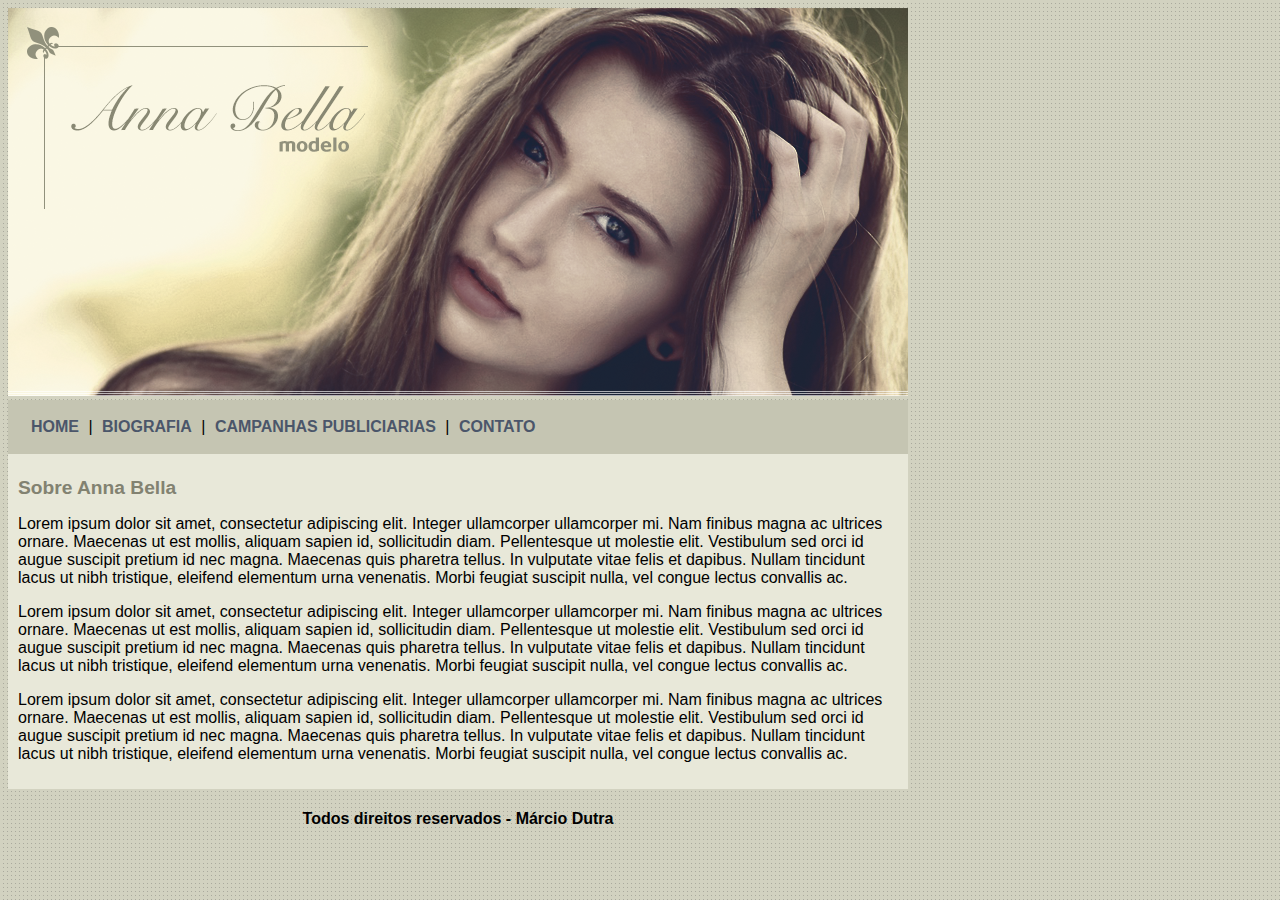
<file: index.html>
<!DOCTYPE html>
<html lang="pt">
<head>
    <meta charset="UTF-8">
    <meta name="viewport" content="width=device-width, initial-scale=1.0">
    <link rel="stylesheet" type="text/css" href="estilo.css">

    <title>Anna Bella - Oficial</title>
</head>
<body>
    <div id="principal">
        <img src="imagens/capa.png">

        <div id="menu">
            <a href="index.html">HOME</a> |
            <a href="biografia.html">BIOGRAFIA</a> |
            <a href="campanhas-publicitarias.html">CAMPANHAS PUBLICIARIAS</a> |
            <a href="contato.html">CONTATO</a>
        </div>

        <div id="conteudo">
            <h1>Sobre Anna Bella</h1>
            <p>Lorem ipsum dolor sit amet, consectetur adipiscing elit. Integer ullamcorper ullamcorper mi. Nam finibus magna ac ultrices 
                ornare. Maecenas ut est mollis, aliquam sapien id, sollicitudin diam. Pellentesque ut molestie elit. Vestibulum sed orci id 
                augue suscipit pretium id nec magna. Maecenas quis pharetra tellus. In vulputate vitae felis et dapibus. Nullam tincidunt 
                lacus ut nibh tristique, eleifend elementum urna venenatis. Morbi feugiat suscipit nulla, vel congue lectus convallis ac.
            </p>
            <p>Lorem ipsum dolor sit amet, consectetur adipiscing elit. Integer ullamcorper ullamcorper mi. Nam finibus magna ac ultrices 
                ornare. Maecenas ut est mollis, aliquam sapien id, sollicitudin diam. Pellentesque ut molestie elit. Vestibulum sed orci id 
                augue suscipit pretium id nec magna. Maecenas quis pharetra tellus. In vulputate vitae felis et dapibus. Nullam tincidunt 
                lacus ut nibh tristique, eleifend elementum urna venenatis. Morbi feugiat suscipit nulla, vel congue lectus convallis ac.
            </p>
            <p>Lorem ipsum dolor sit amet, consectetur adipiscing elit. Integer ullamcorper ullamcorper mi. Nam finibus magna ac ultrices 
                ornare. Maecenas ut est mollis, aliquam sapien id, sollicitudin diam. Pellentesque ut molestie elit. Vestibulum sed orci id 
                augue suscipit pretium id nec magna. Maecenas quis pharetra tellus. In vulputate vitae felis et dapibus. Nullam tincidunt 
                lacus ut nibh tristique, eleifend elementum urna venenatis. Morbi feugiat suscipit nulla, vel congue lectus convallis ac.
            </p>
        </div>
        <div id="rodape">
            <h4>Todos direitos reservados - Márcio Dutra</h4>
        </div>
    </div>
</body>
</html>
</file>
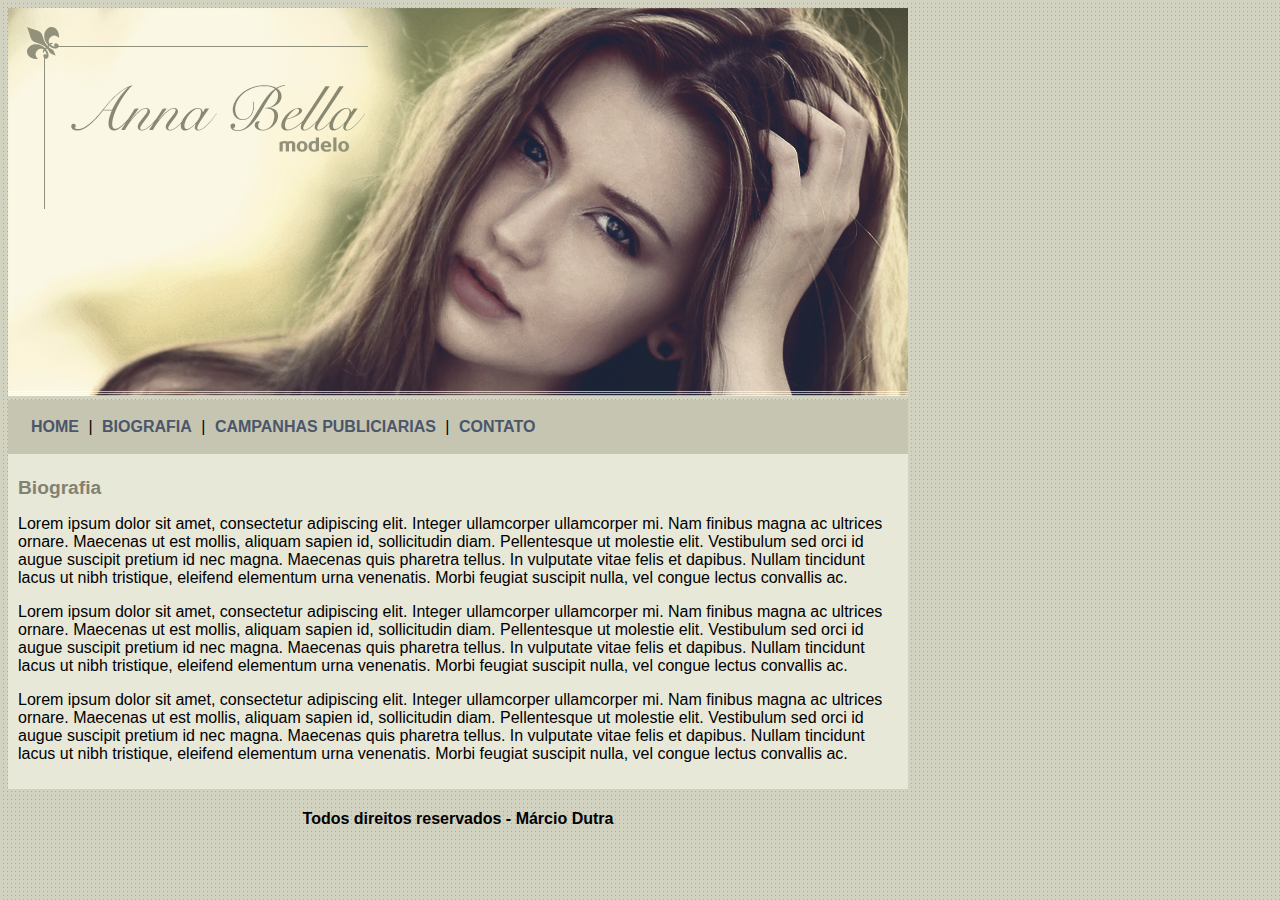
<file: biografia.html>
<!DOCTYPE html>
<html lang="pt">
<head>
    <meta charset="UTF-8">
    <meta name="viewport" content="width=device-width, initial-scale=1.0">
    <link rel="stylesheet" type="text/css" href="estilo.css">

    <title>Anna Bella - Biografia</title>
</head>
<body>
    <div id="principal">
        <img src="imagens/capa.png">

        <div id="menu">
            <a href="index.html">HOME</a> |
            <a href="biografia.html">BIOGRAFIA</a> |
            <a href="campanhas-publicitarias.html">CAMPANHAS PUBLICIARIAS</a> |
            <a href="contato.html">CONTATO</a>
        </div>

        <div id="conteudo">
            <h1>Biografia</h1>
            <p>Lorem ipsum dolor sit amet, consectetur adipiscing elit. Integer ullamcorper ullamcorper mi. Nam finibus magna ac ultrices 
                ornare. Maecenas ut est mollis, aliquam sapien id, sollicitudin diam. Pellentesque ut molestie elit. Vestibulum sed orci id 
                augue suscipit pretium id nec magna. Maecenas quis pharetra tellus. In vulputate vitae felis et dapibus. Nullam tincidunt 
                lacus ut nibh tristique, eleifend elementum urna venenatis. Morbi feugiat suscipit nulla, vel congue lectus convallis ac.
            </p>
            <p>Lorem ipsum dolor sit amet, consectetur adipiscing elit. Integer ullamcorper ullamcorper mi. Nam finibus magna ac ultrices 
                ornare. Maecenas ut est mollis, aliquam sapien id, sollicitudin diam. Pellentesque ut molestie elit. Vestibulum sed orci id 
                augue suscipit pretium id nec magna. Maecenas quis pharetra tellus. In vulputate vitae felis et dapibus. Nullam tincidunt 
                lacus ut nibh tristique, eleifend elementum urna venenatis. Morbi feugiat suscipit nulla, vel congue lectus convallis ac.
            </p>
            <p>Lorem ipsum dolor sit amet, consectetur adipiscing elit. Integer ullamcorper ullamcorper mi. Nam finibus magna ac ultrices 
                ornare. Maecenas ut est mollis, aliquam sapien id, sollicitudin diam. Pellentesque ut molestie elit. Vestibulum sed orci id 
                augue suscipit pretium id nec magna. Maecenas quis pharetra tellus. In vulputate vitae felis et dapibus. Nullam tincidunt 
                lacus ut nibh tristique, eleifend elementum urna venenatis. Morbi feugiat suscipit nulla, vel congue lectus convallis ac.
            </p>
        </div>
        <div id="rodape">
            <h4>Todos direitos reservados - Márcio Dutra</h4>
        </div>
    </div>
</body>
</html>
</file>
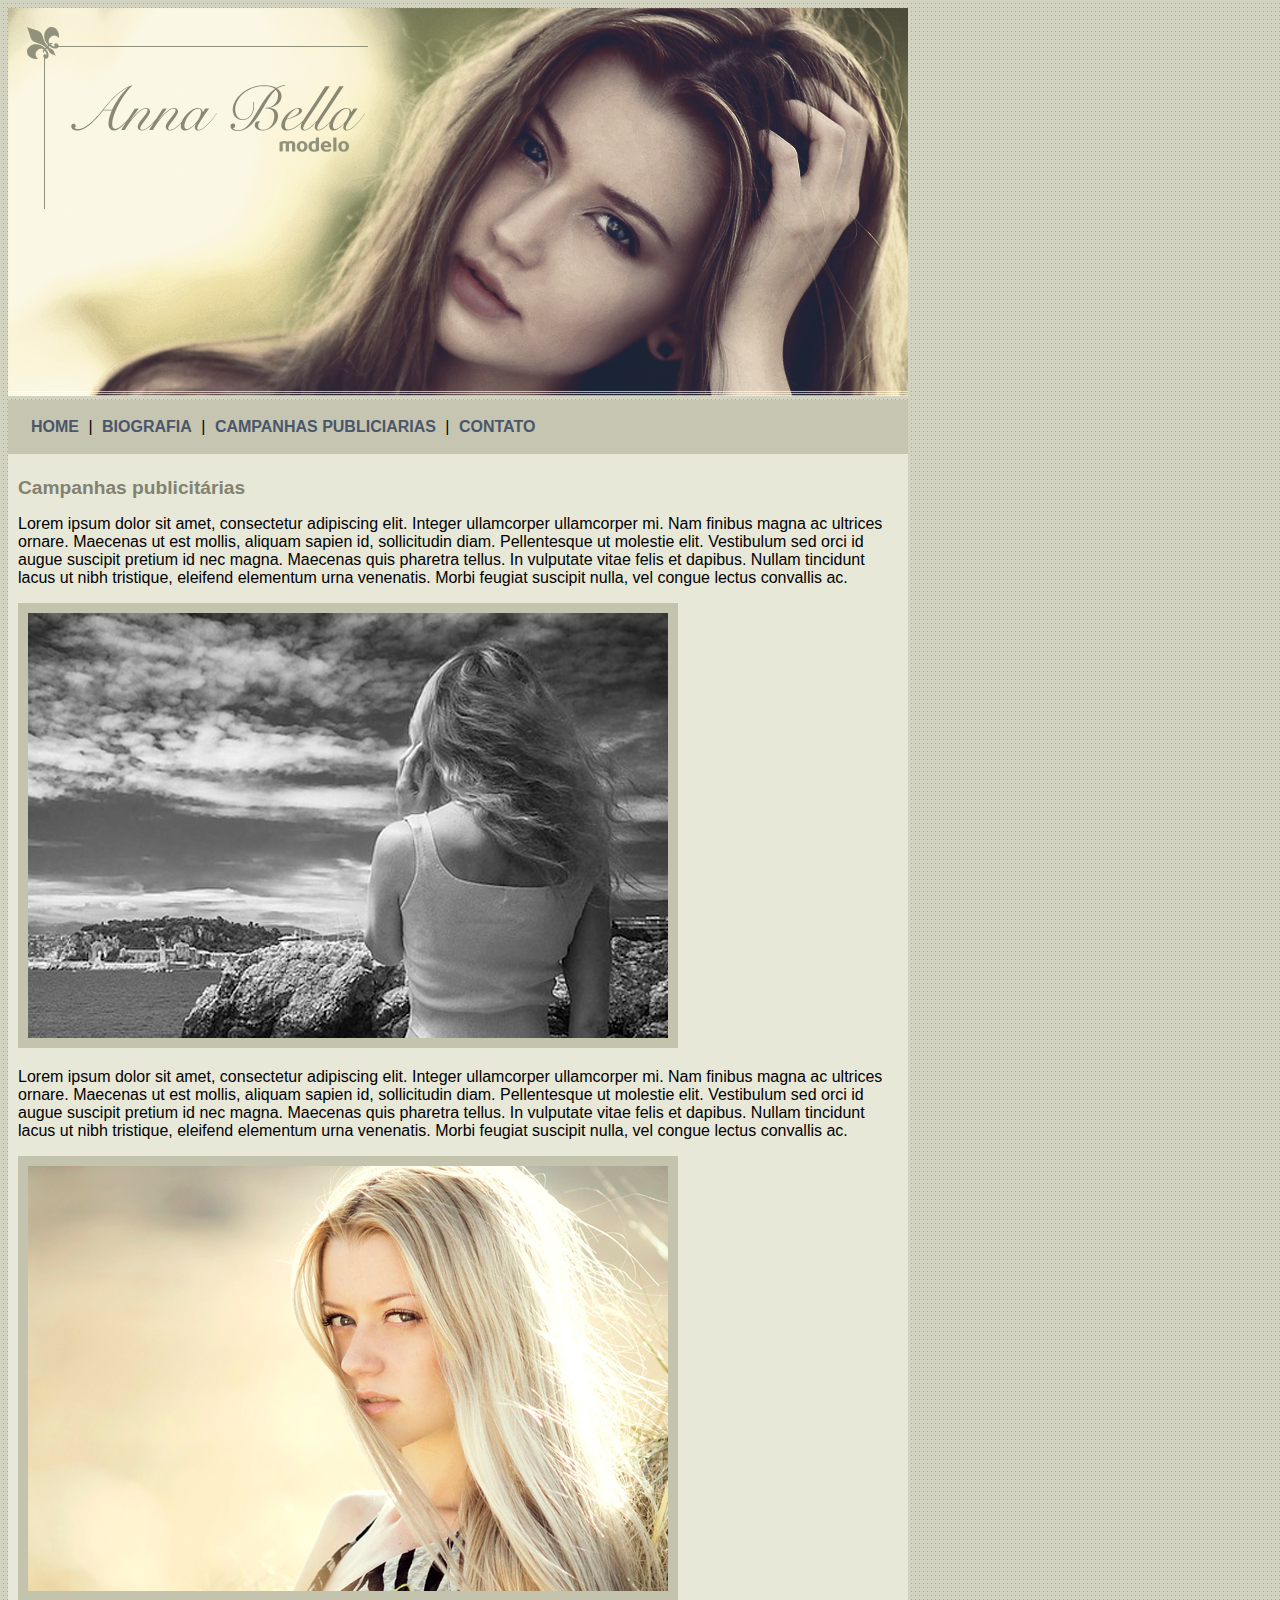
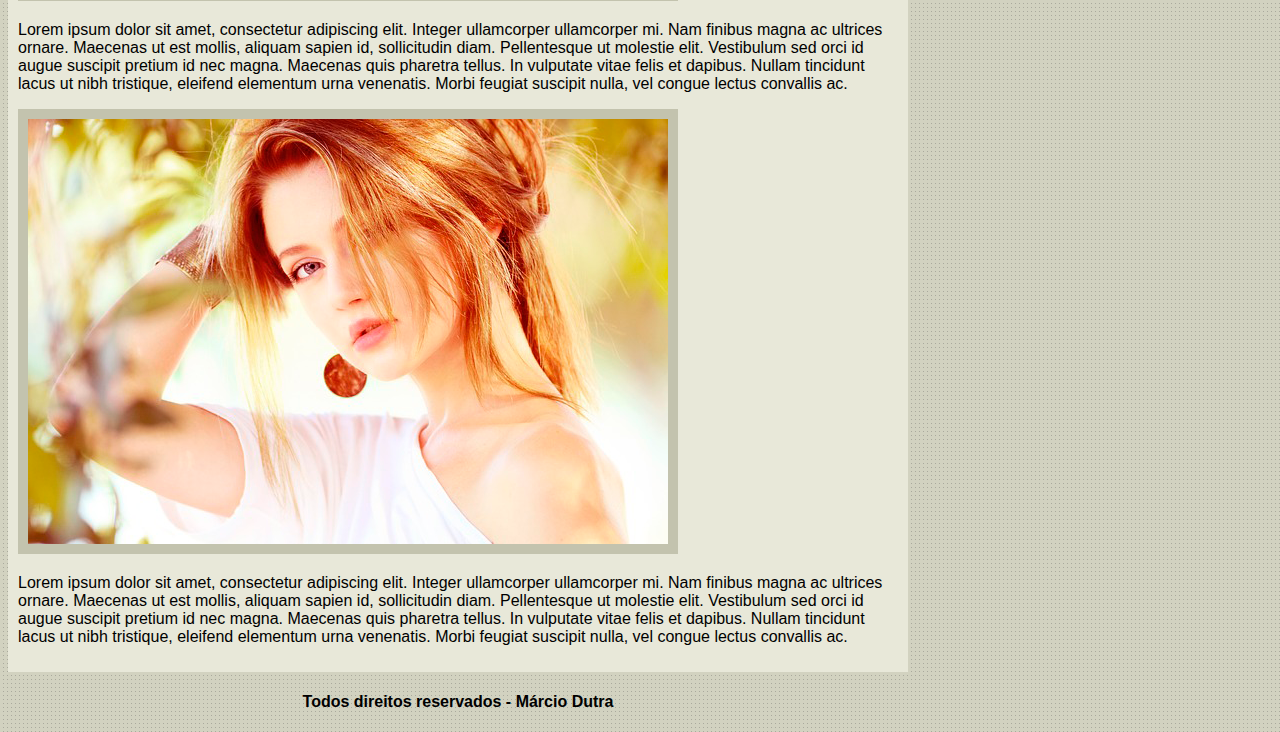
<file: campanhas-publicitarias.html>
<!DOCTYPE html>
<html lang="pt">
<head>
    <meta charset="UTF-8">
    <meta name="viewport" content="width=device-width, initial-scale=1.0">
    <link rel="stylesheet" type="text/css" href="estilo.css">

    <title>Anna Bella - Campanhas publicitárias</title>
</head>
<body>
    <div id="principal">
        <img src="imagens/capa.png">

        <div id="menu">
            <a href="index.html">HOME</a> |
            <a href="biografia.html">BIOGRAFIA</a> |
            <a href="campanhas-publicitarias.html">CAMPANHAS PUBLICIARIAS</a> |
            <a href="contato.html">CONTATO</a>
        </div>

        <div id="conteudo">
            <h1>Campanhas publicitárias</h1>
            <p>Lorem ipsum dolor sit amet, consectetur adipiscing elit. Integer ullamcorper ullamcorper mi. Nam finibus magna ac ultrices 
                ornare. Maecenas ut est mollis, aliquam sapien id, sollicitudin diam. Pellentesque ut molestie elit. Vestibulum sed orci id 
                augue suscipit pretium id nec magna. Maecenas quis pharetra tellus. In vulputate vitae felis et dapibus. Nullam tincidunt 
                lacus ut nibh tristique, eleifend elementum urna venenatis. Morbi feugiat suscipit nulla, vel congue lectus convallis ac.
            </p>

            <img src="imagens/foto1.png" class="img-campanha">

            <p>Lorem ipsum dolor sit amet, consectetur adipiscing elit. Integer ullamcorper ullamcorper mi. Nam finibus magna ac ultrices 
                ornare. Maecenas ut est mollis, aliquam sapien id, sollicitudin diam. Pellentesque ut molestie elit. Vestibulum sed orci id 
                augue suscipit pretium id nec magna. Maecenas quis pharetra tellus. In vulputate vitae felis et dapibus. Nullam tincidunt 
                lacus ut nibh tristique, eleifend elementum urna venenatis. Morbi feugiat suscipit nulla, vel congue lectus convallis ac.
            </p>

            <img src="imagens/foto2.png" class="img-campanha">

            <p>Lorem ipsum dolor sit amet, consectetur adipiscing elit. Integer ullamcorper ullamcorper mi. Nam finibus magna ac ultrices 
                ornare. Maecenas ut est mollis, aliquam sapien id, sollicitudin diam. Pellentesque ut molestie elit. Vestibulum sed orci id 
                augue suscipit pretium id nec magna. Maecenas quis pharetra tellus. In vulputate vitae felis et dapibus. Nullam tincidunt 
                lacus ut nibh tristique, eleifend elementum urna venenatis. Morbi feugiat suscipit nulla, vel congue lectus convallis ac.
            </p>

            <img src="imagens/foto3.png" class="img-campanha">

            <p>Lorem ipsum dolor sit amet, consectetur adipiscing elit. Integer ullamcorper ullamcorper mi. Nam finibus magna ac ultrices 
                ornare. Maecenas ut est mollis, aliquam sapien id, sollicitudin diam. Pellentesque ut molestie elit. Vestibulum sed orci id 
                augue suscipit pretium id nec magna. Maecenas quis pharetra tellus. In vulputate vitae felis et dapibus. Nullam tincidunt 
                lacus ut nibh tristique, eleifend elementum urna venenatis. Morbi feugiat suscipit nulla, vel congue lectus convallis ac.
            </p>

        </div>
        <div id="rodape">
            <h4>Todos direitos reservados - Márcio Dutra</h4>
        </div>
    </div>
</body>
</html>
</file>
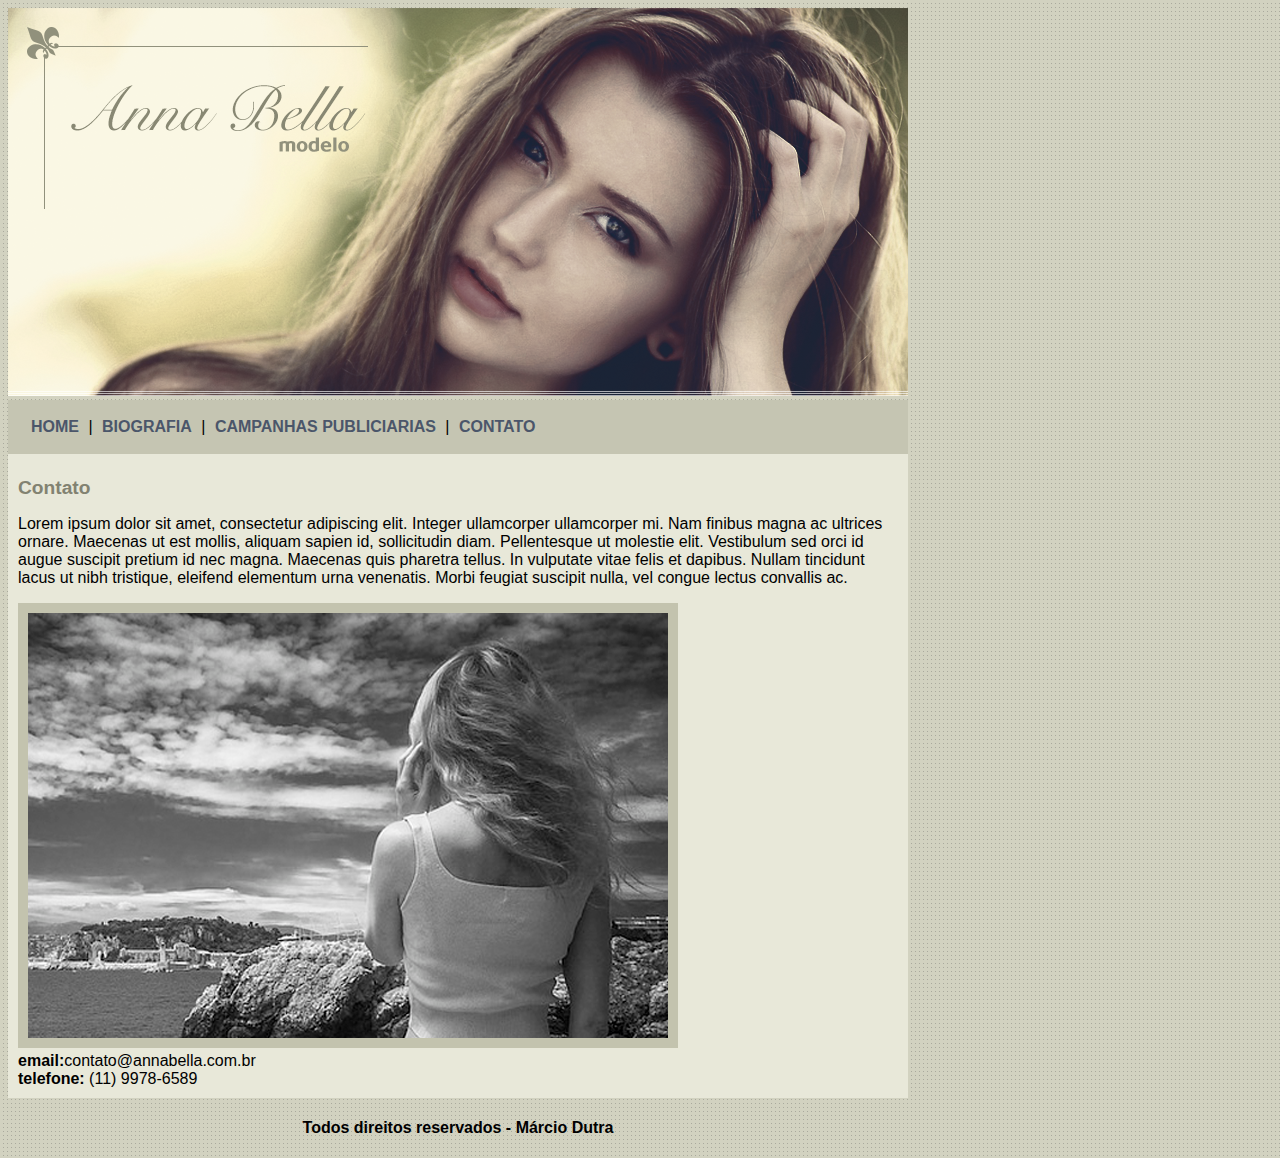
<file: contato.html>
<!DOCTYPE html>
<html lang="pt">
<head>
    <meta charset="UTF-8">
    <meta name="viewport" content="width=device-width, initial-scale=1.0">
    <link rel="stylesheet" type="text/css" href="estilo.css">

    <title>Anna Bella - Contato</title>
</head>
<body>
    <div id="principal">
        <img src="imagens/capa.png">

        <div id="menu">
            <a href="index.html">HOME</a> |
            <a href="biografia.html">BIOGRAFIA</a> |
            <a href="campanhas-publicitarias.html">CAMPANHAS PUBLICIARIAS</a> |
            <a href="contato.html">CONTATO</a>
        </div>

        <div id="conteudo">
            <h1>Contato</h1>
            <p>Lorem ipsum dolor sit amet, consectetur adipiscing elit. Integer ullamcorper ullamcorper mi. Nam finibus magna ac ultrices 
                ornare. Maecenas ut est mollis, aliquam sapien id, sollicitudin diam. Pellentesque ut molestie elit. Vestibulum sed orci id 
                augue suscipit pretium id nec magna. Maecenas quis pharetra tellus. In vulputate vitae felis et dapibus. Nullam tincidunt 
                lacus ut nibh tristique, eleifend elementum urna venenatis. Morbi feugiat suscipit nulla, vel congue lectus convallis ac.
            </p>

            <img src="imagens/foto1.png" class="img-campanha">

         <div>
            <strong>email:</strong>contato@annabella.com.br<br>
            <strong>telefone:</strong> (11) 9978-6589
         </div>

        </div>
        <div id="rodape">
            <h4>Todos direitos reservados - Márcio Dutra</h4>
        </div>
    </div>
</body>
</html>
</file>
<file: estilo.css>
body {
    background: #d2d2c1 url('imagens/fundo.png');
    font: 16px Arial, helvetica, sans-serif;
}

#principal {
    
    width: 900px;
    
}

#menu {
   background: #c5c5b2;
   padding: 18px;
}

#conteudo {
    background: #e8e8d9;
    padding: 10px;
}

a {
    color: #4b566a;
    text-decoration: none;
    font-weight: bold;
    padding: 5px;
}

#rodape {
    text-align: center;
}

.img-campanha {
    border: 10px solid #c3c3ae;
}

h1 {
    color: #828271;
    font-size: 1.2em;
}
</file>
